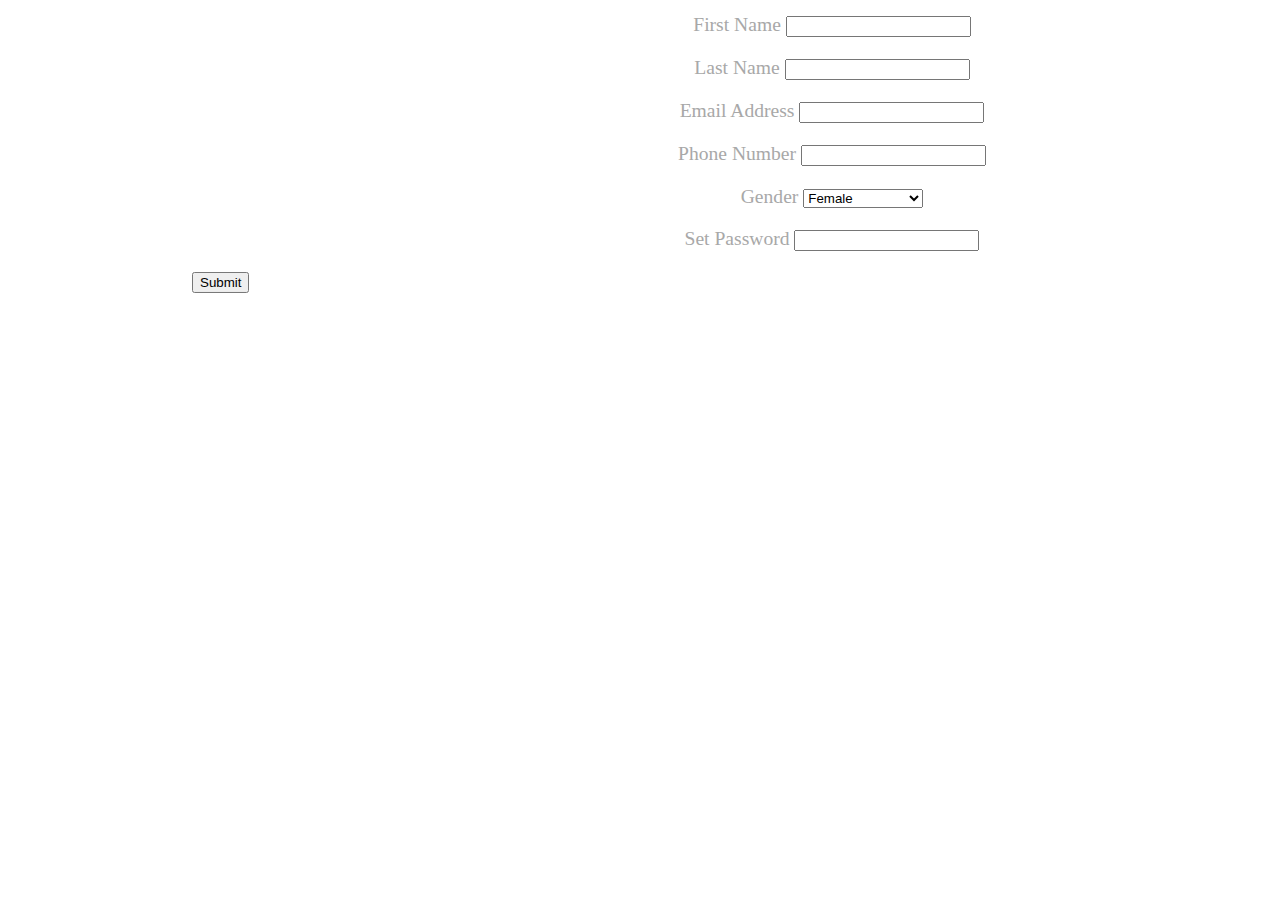
<file: login.html>
<!DOCTYPE html>
<html lang="en">
  <head>
    <meta charset="UTF-8" />
    <meta http-equiv="X-UA-Compatible" content="IE=edge" />
    <meta name="viewport" content="width=device-width, initial-scale=1.0" />
    <link href="CSS/styles.css" rel="stylesheet" type="text/css" media="all" />
    <title>Log in</title>
  </head>
  <body class="formBackground">
    <form action="" class="formContainer">
      <h6>
        <label>First Name</label>
        <input type="text" />
      </h6>
      <h6>
        <label>Last Name</label>
        <input type="text" />
      </h6>
      <h6>
        <label>Email Address</label>
        <input type="email" />
      </h6>
      <h6>
        <label>Phone Number</label>
        <input type="number" />
      </h6>
      <h6>
        <label>Gender</label>
        <select name="gender" id="gender" >
            <option value="Female">Female</option>
            <option value="Male">Male</option>
            <option value="none">Prefer not to say</option>
        </select>
      </h6>
      <h6>
        <label>Set Password</label>
        <input type="password" />
      </h6>
      <button>Submit</button>
    </form>
  </body>
</html>
</file>
<file: CSS/styles.css>
@charset "utf-8";

@import url("framework.css");

.row1 {
  border-top: 1px solid;
}

/*footer*/
.footerr {
  padding: 10rem 3rem;
  background-color: #f36506;
  height: 500px;
}

.footer__nav {
  list-style: none;
  display: flex;
  justify-content: center;
  margin-bottom: 5rem;
}

.footer__item {
  margin-right: 4rem;
}

.footer__link {
  font-size: 1.6rem;
  color: #eee;
  text-decoration: none;
}

.footer__copyright {
  font-size: 1.4rem;
  color: #aaa;
  text-align: center;
  padding: 10px;
}

.footer__copyright .footer__link {
  font-size: 1.4rem;
}

.footerP {
  color: white;
}

.footerForm-spacing {
  margin-bottom: 15px;
  width: 90%;
  height: 33px;
}

.form-div {
  width: 21.8421%;
}

.footerBtn {
  background-color: white;
  border-color: white;
  color: #f36506;
  width: 79%;
  height: 33px;
  border-radius: 6px;
  transform: translate(8%, 5%);
}

.footerBtn:hover {
  background-color: transparent;
  color: white;
}

/*headerrr     */

#header #logo {
  margin: 22px 0 0 0;
}
#header #logo h1 {
  margin: 0;
  padding: 0;
  font-size: 2rem;
  font-variant: small-caps;
}

#pageintro {
  padding: 200px 0;
}

#pageintro article {
  display: block;
  max-width: 65%;
  margin: 0 auto;
  text-transform: capitalize;
  text-align: center;
}
#pageintro .heading {
  font-size: 5rem;
  font-weight: 700;
}
#pageintro footer {
  margin-top: 50px;
}

.container {
  padding: 80px 0;
}

.sectiontitle {
  display: block;
  max-width: 55%;
  margin: 0 auto 80px;
  text-align: center;
}
.sectiontitle * {
  margin: 0;
}

.grid-3 > li {
  margin-bottom: 50px;
}
.grid-3 > li:nth-last-child(-n + 3) {
  margin-bottom: 0;
}
.grid-3 > li:nth-child(3n + 1) {
  margin-left: 0;
  clear: left;
}

/* Services */
#services article {
  padding: 30px;
  border-bottom: 2px solid;
}

/* Latest */
#latest {
  text-align: center;
}
#latest > li:last-child {
  margin-bottom: 0;
}
#latest article .excerpt {
  padding: 30px;
  border-bottom: 2px solid;
  border-top-right-radius: 45px;
  border-bottom-left-radius: 45px;
}
#latest article .excerpt .heading {
  margin: 0 0 8px 0;
}

/* Navigation
--------------------------------------------------------------------------------------------------------------- */
nav ul {
  margin: 0;
  padding: 0;
  list-style: none;
}

#mainav {
  line-height: normal;
}
#mainav .drop::after,
#mainav li li .drop::after {
  position: absolute;
  font-family: "Font Awesome 5 Free";
  font-weight: 900;
  font-size: 10px;
  line-height: 10px;
}

/* Top Navigation */
#mainav {
  position: relative;
  margin-top: -1px;
}
#mainav ul, #mainavv ul {
  text-transform: uppercase;
}
#mainav ul ul, #mainavv ul ul {
  position: absolute;
  width: 180px;
  text-transform: none;
  z-index: 9999;
}
#mainav ul ul ul, #mainavv ul ul ul {
  left: 180px;
  top: 0;
}
#mainav li {
  display: block;
  position: relative;
  float: left;
  margin: 0;
  padding: 0;
}

#mainavv li{
  display: block;
  float: left;
  margin: 0;
  padding: 0;
}


#mainav li:last-child, #mainavv li:last-child {
  margin-right: 0;
}
#mainav li li, #mainavv li li {
  width: 100%;
  margin: 0;
}
#mainav li a, #mainavv li a {
  display: block;
  padding: 30px 15px;
  border: solid;
  border-width: 3px 0 0 0;
}
#mainav li li a {
  border-width: 0 0 1px 0;
}
#mainav .drop {
  padding-left: 15px;
}
#mainav li li a,
#mainav li li .drop {
  display: block;
  margin: 0;
  padding: 10px 15px;
}
#mainav .drop::after,
#mainav li li .drop::after {
  content: "\f0d7";
}
#mainav .drop::after {
  top: 38px;
  left: 5px;
}
#mainav li li .drop::after {
  top: 15px;
  left: 5px;
}
#mainav .active a, #mainavv .active a {
  font-weight: 700;
}
#mainav li li a,
#mainav .active li a {
  font-weight: 400;
}
#mainav ul ul {
  visibility: hidden;
  opacity: 0;
}
#mainav ul li:hover > ul {
  visibility: visible;
  opacity: 1;
}

#mainav form {
  display: none;
  width: 100%;
  margin: 0;
  padding: 0;
}
#mainav form select,
#mainav form select option {
  display: block;
  cursor: pointer;
  outline: none;
}
#mainav form select {
  width: 100%;
  padding: 5px;
  border: 1px solid;
}
#mainav form select option {
  margin: 5px;
  padding: 0;
  border: none;
}

/* Colours
--------------------------------------------------------------------------------------------------------------- */
body {
  color: #a8a8a8;
  background-color: #ffffff;
}
a {
  color: #f36506;
}
a:active,
a:focus {
  background: transparent !important;
}

.overlay {
  color: #ffffff;
  background-color: inherit;
}
.overlay::after {
  color: inherit;
  background-color: rgba(0, 0, 0, 0.55);
}
.overlay.light {
  color: #474747;
}
.overlay.light::after {
  background-color: rgba(255, 255, 255, 0.7);
}

.btn {
  color: #ffffff;
  background-color: #f36506;
  border-color: #f36506;
  cursor: pointer;
}
.btn:hover,
.btn.inverse {
  color: inherit;
  background-color: transparent;
  border-color: inherit;
}
.coloured {
  color: black;
  background-color: #f36506;
}
.coloured .btn,
.coloured .btn.inverse:hover {
  color: #ffffff;
  background-color: #f36506;
  border-color: #f36506;
}

.coloured .btn:hover {
  background-color: #ffffff;
  border-color: #f36506;
  color: #f36506;
}
/* Rows */
.row1 {
  color: #474747;
  background-color: #ffffff;
  border-color: rgba(0, 0, 0, 0.2);
}
.row2 {
  color: #474747;
  background-color: #f4f4f4;
}
.row3 {
  color: #474747;
  background-color: #ffffff;
}

#services article {
  color: inherit;
  background-color: rgba(0, 0, 0, 0.03);
  border-color: transparent;
  transition: 1s;
}
#services article:hover {
  transform: scale(1.026);
  color: #ffffff;
  background-color: #f36506;
  border-color: #ffffff;
}

#latest article .excerpt {
  color: #474747;
  background-color: #ffffff;
  border-color: transparent;
}
#latest article .excerpt:hover {
  border-color: #f36506;
}
/* Navigation */
#mainav li a , #mainavv li a{
  color: black;
  border-color: transparent;
}
#mainav .active a,
#mainav a:hover,
#mainav li:hover > a,#mainavv .active a , #mainavv a:hover{
  color: #f36506;
  background-color: inherit;
  border-color: #f36506;
}
#mainav li li a,
#mainav .active li a {
  color: #ffffff;
  background-color: #f36506;
  border-color: #f36506;
}
#mainav li li:hover > a,
#mainav .active .active > a {
  color: #ffffff;
  background-color: #f36506;
  border-color: #f36506;
}
#mainav form select {
  color: #474747;
  background-color: #ffffff;
  border-color: #d7d7d7;
}

/* login page*/
.login {
  padding: 8px;
  display: block;
  border: none;
  border-bottom: 1px solid #ccc;
  width: 65%;
}
.formContainer {
  transform: translate(15%, 5%);
}
.modal,
.reg {
  position: absolute;
  top: 50%;
  left: 50%;
  transform: translate(-50%, -50%);
  width: 70%;
  background-color: white;
  padding: 2rem;
  border-radius: 12px;
  box-shadow: 0 3rem 5rem rgba(0, 0, 0, 0.3);
  z-index: 10;
}

.close-modal {
  position: absolute;
  top: 0.2rem;
  right: 1.2rem;
  font-size: 5rem;
  color: #333;
  cursor: pointer;
  border: none;
  background: none;
}

.overlayy,
.shadow-overlay {
  position: absolute;
  top: 0;
  left: 0;
  width: 100%;
  height: 500%;
  background-color: rgba(34, 33, 33, 0.6);
  backdrop-filter: blur(3px);
  z-index: 5;
}

.hiddenn,
.hide {
  display: none;
}

.centerBtn {
  transform: translate(30%, 5%);
  width: 40%;
  border-radius: 12px;
}
.centerP {
  color: black;
}

.modalText {
  color: black;
  padding: 10px;
}

.border-top {
  border-top-right-radius: 50px;
  border-bottom-left-radius: 50px;
}

.border-bottom {
  border-top-left-radius: 50px;
  border-bottom-right-radius: 50px;
}

.input-h {
  width: 85%;
  margin: 0 0 0 8.21052%;
  height: 45px;
}

.section--hidden {
  opacity: 0;
  transform: translateY(8rem);
}

.space {
  background-color: #dddbdb;
  height: 10px;
}

.addButton {
  text-align: right;
}
.orderBtn, .modalBtn {
  font: inherit;
  cursor: pointer;
  background-color: transparent;
  border: 2px solid #f36506;
  color: #f36506;
  border-radius: 5px;
  font-weight: bold;
  padding: 0.08rem 0.4rem;
}

.listProducts {
  display: flex;
  justify-content: space-between;
  margin: 1rem;
  padding-bottom: 1rem;
  border-bottom: 1px solid #ccc;
}

.highlightText {
  margin-left: 65px;
  padding: 3px;
  color: white;
  height: 25px;
  background-color: #fd7011;
  font-size: medium;
  transform: scale(1.09, 1.09) skewX(-16deg);
}

.badge {
  background-color: white ;
  padding: 0.25rem 1rem;
  border-radius: 25px;
  margin-left: 1rem;
  font-weight: bold;
}

.cart{
  width: 3%;
  position: relative;
  top: 30px;
  left: 90%;
  cursor: pointer;
}

 .cart:after{
  content: attr(data-count);
  color: white;
  position: absolute;
  top: -11px;
  width: 16px;
  height: 16px;
  background: #f06102;
  border-radius: 50%;
  opacity: 0;
  right: -26px;
  font-size: 9px;
  display: flex;
  align-items: center;
  justify-content: center;
}

.cart.zero:after{
  opacity: 1;
} 
/* Media Queries------------------------ */
@-ms-viewport {
  width: device-width;
}

@media screen and (min-width: 1140px) {
  .hoc {
    max-width: 1140px;
  }
}

@media screen and (min-width: 978px) and (max-width: 1140px) {
  .hoc {
    max-width: 95%;
  }
}
/* mobile devices */
@media screen and (max-width: 978px) {
  .hoc {
    max-width: 90%;
  }

  #header {
    padding: 30px;
  }
  #header #logo {
    margin-top: 0;
  }

  #mainav ul {
    display: none;
  }
}

@media screen and (max-width: 750px) {
  .fl_left,
  .fl_right {
    display: block;
    float: none;
  }
  .one_third,
  .three_quarter,
  .one_quarter {
    display: block;
    float: none;
    width: auto;
    margin: 0 0 30px 0;
  }
  .last,
  .group .group > *:last-child,
  .clear .clear > *:last-child,
  .clear .group > *:last-child,
  .group .clear > *:last-child {
    margin-bottom: 0;
  }

  #header {
    text-align: center;
  }
  #header #logo {
    margin: 0 0 15px 0;
  }

  #pageintro article {
    max-width: none;
  }
  #pageintro .heading {
    margin-bottom: 20px;
    font-size: 2.5rem;
  }

  .sectiontitle {
    max-width: none;
  }
  .grid-3 {
    margin: 0 auto;
    max-width: 348px;
  } /* Restrict the width to the one_third grid element in smaller devices */
  .grid-3 > li:nth-last-child(-n + 3) {
    margin-bottom: 50px;
  }
  .grid-3 > li:last-child {
    margin-bottom: 0;
  }

  #latest > li {
    margin: 0 auto 50px;
  }
  .form-div {
    display: block;
    float: none;
    width: 100%;
  }
}
</file>
